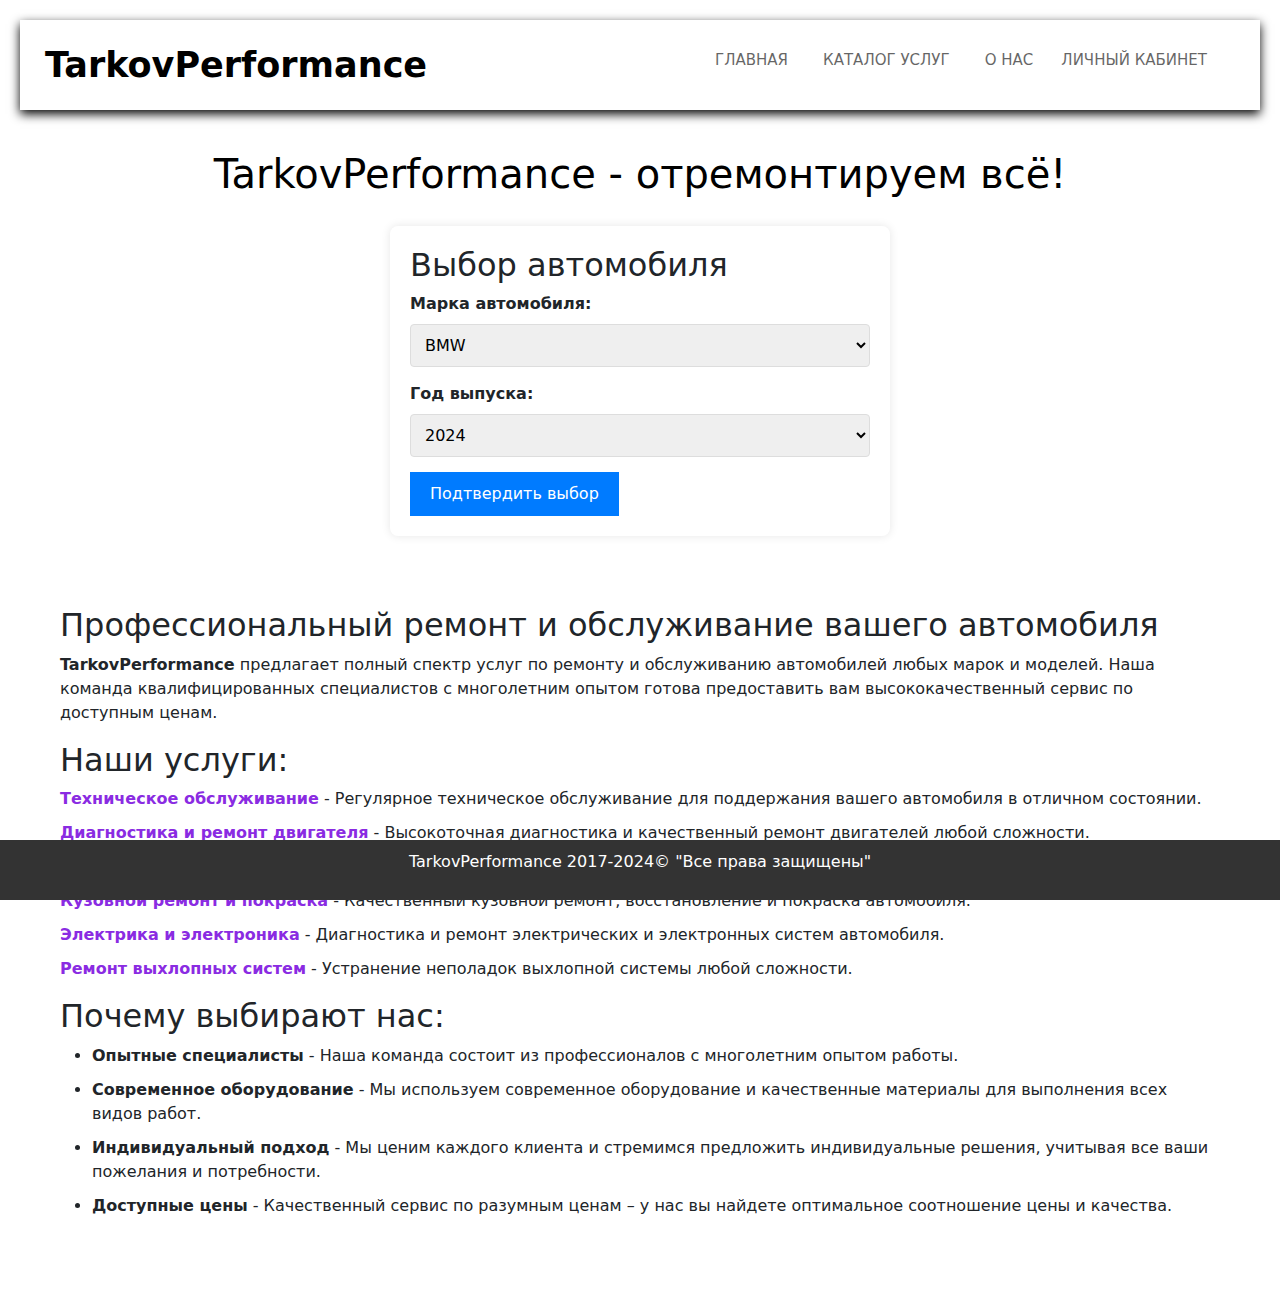
<file: index.html>
<!doctype html>
<html lang="en">
  <head>
    <meta charset="utf-8">
    <meta name="viewport" content="width=device-width, initial-scale=1">
    <link rel="stylesheet" type="text/css" href="static/styles/style.css">
    <title>TarkovPerformance</title>
    <link href="https://cdn.jsdelivr.net/npm/bootstrap@5.3.3/dist/css/bootstrap.min.css" rel="stylesheet" integrity="sha384-QWTKZyjpPEjISv5WaRU9OFeRpok6YctnYmDr5pNlyT2bRjXh0JMhjY6hW+ALEwIH" crossorigin="anonymous">
  </head>


  <header>

    <nav class="menu">
      
      <div class="lootbox1">
        <a href="index.html" class="menu-brand">TarkovPerformance</a>
          <div>
        
        <div class="menu-wrap"> 
          <ul class="menu-cont">
            <input type="checkbox" id="checkbox-toggle">
            <label for="checkbox-toggle" class="hamburger"><span class="hamburger-line"></span></label>
            <div class="menuha">
              <li><a href="index.html">ГЛАВНАЯ</a></li>
              <li><a href="catalog.html">КАТАЛОГ УСЛУГ</a></li>
              <li><a href="info.html">О НАС</a></li>
              <li> 
                <btn class="btn-custom" type="button" data-bs-toggle="modal" data-bs-target="#registrationModal">
                  <span>ЛИЧНЫЙ КАБИНЕТ</span>
                </btn>
              </li>
            </div>
          </ul>
        </div>
      </div>
    </nav>
     <div class="modal fade" id="registrationModal" tabindex="-1" aria-labelledby="registrationModalLabel" aria-hidden="true">
          <div class="modal-dialog">
            <div class="modal-content">
              <div class="modal-header">
                <h5 class="modal-title" id="registrationModalLabel">Форма регистрации</h5>
                <button type="button" class="btn-close" data-bs-dismiss="modal" aria-label="Close"></button>
              </div>
              <div class="modal-body">
                <form>
                  <div class="mb-3">
                    <label for="username" class="form-label">Имя пользователя</label>
                    <input type="text" class="form-control" id="username" required>
                  </div>
                  <div class="mb-3">
                    <label for="email" class="form-label">Электронная почта</label>
                    <input type="email" class="form-control" id="email" required>
                  </div>
                  <div class="mb-3">
                    <label for="password" class="form-label">Пароль</label>
                    <input type="password" class="form-control" id="password" required>
                  </div>
                  <button type="submit" class="btn btn-primary">Зарегистрироваться</button>
                </form>
              </div>
            </div>
          </div>
        </div>     
  </header>


  <body>

    <header>
      <h1>TarkovPerformance - отремонтируем всё!</h1>
  </header>

  <div class="lootboxchoose">
    <h2>Выбор автомобиля</h2>
    
    <form id="carForm" action="#" method="post">
        
        <div class="form-group">
            <label for="brand">Марка автомобиля:</label>
            <select name="brand" id="brand">
                <option value="BMW">BMW</option>
                <option value="Audi">Audi</option>
                <option value="Mercedes-Benz">Mercedes-Benz</option>
                <option value="Toyota">Toyota</option>
                <option value="Honda">Honda</option>
            </select>
        </div>

        <div class="form-group">
            <label for="year">Год выпуска:</label>
            <select name="year" id="year">
                <option value="2024">2024</option>
                <option value="2023">2023</option>
                <option value="2022">2022</option>
                <option value="2021">2021</option>
                <option value="2020">2020</option>
                <option value="2019">2019</option>
                <option value="2018">2018</option>
            </select>
        </div>

        <button type="submit">Подтвердить выбор</button>
    
    </form>
</div>


  <div class="cont2">
  
      <section>
          <h2>Профессиональный ремонт и обслуживание вашего автомобиля</h2>
          <p><strong>TarkovPerformance</strong> предлагает полный спектр услуг по ремонту и обслуживанию автомобилей любых марок и моделей. Наша команда квалифицированных специалистов с многолетним опытом готова предоставить вам высококачественный сервис по доступным ценам.</p>
      </section>
  
      <section>
        <h2>Наши услуги:</h2>
          <ul id="MainServ">
            <a class="usluga" href="TO.html"><li><strong>Техническое обслуживание</strong></a> - Регулярное техническое обслуживание для поддержания вашего автомобиля в отличном состоянии.</li>
            <a class="usluga" href="engine.html"><li><strong>Диагностика и ремонт двигателя</strong></a> - Высокоточная диагностика и качественный ремонт двигателей любой сложности.</li>
            <a class="usluga" href="tyres.html"><li><strong>Шиномонтаж и балансировка</strong></a> - Профессиональный шиномонтаж и балансировка колес для комфортной и безопасной езды.</li>
            <a class="usluga" href="paint.html"><li><strong>Кузовной ремонт и покраска</strong></a> - Качественный кузовной ремонт, восстановление и покраска автомобиля.</li>
            <a class="usluga" href="electrica.html"><li><strong>Электрика и электроника</strong></a> - Диагностика и ремонт электрических и электронных систем автомобиля.</li>
            <a class="usluga" href="vihlop.html"><li><strong>Ремонт выхлопных систем</strong></a> - Устранение неполадок выхлопной системы любой сложности.</li>
          </ul>
      </section>
  
      <section>
          <h2>Почему выбирают нас:</h2>
          <ul>
              <li><strong>Опытные специалисты</strong> - Наша команда состоит из профессионалов с многолетним опытом работы.</li>
              <li><strong>Современное оборудование</strong> - Мы используем современное оборудование и качественные материалы для выполнения всех видов работ.</li>
              <li><strong>Индивидуальный подход</strong> - Мы ценим каждого клиента и стремимся предложить индивидуальные решения, учитывая все ваши пожелания и потребности.</li>
              <li><strong>Доступные цены</strong> - Качественный сервис по разумным ценам – у нас вы найдете оптимальное соотношение цены и качества.</li>
          </ul>
      </section>
  


  <footer>
      <p>TarkovPerformance 2017-2024&copy; "Все права защищены"</p>
  <footer>
  
    <script src="scripts/script.js"></script>
    <script src="https://cdn.jsdelivr.net/npm/bootstrap@5.3.3/dist/js/bootstrap.bundle.min.js" integrity="sha384-YvpcrYf0tY3lHB60NNkmXc5s9fDVZLESaAA55NDzOxhy9GkcIdslK1eN7N6jIeHz" crossorigin="anonymous"></script>
  </body>
</html>
</file>
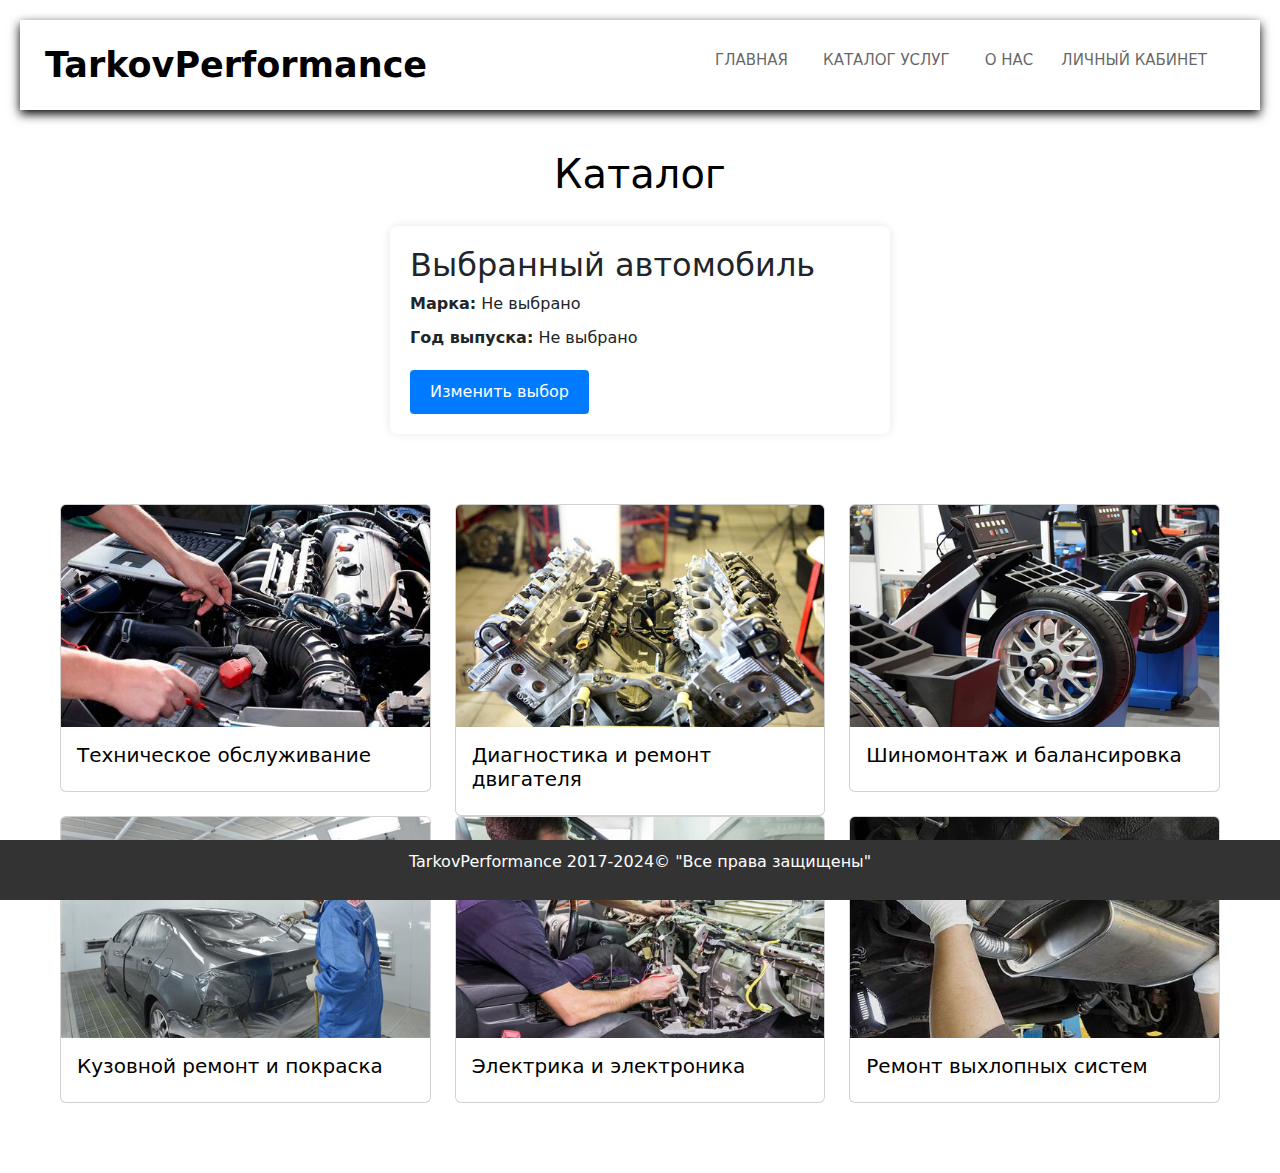
<file: catalog.html>
<!doctype html>
<html lang="en">
  <head>
    <meta charset="utf-8">
    <meta name="viewport" content="width=device-width, initial-scale=1">
    <link rel="stylesheet" type="text/css" href="static/styles/style.css">
    <title>Services</title>
    <link href="https://cdn.jsdelivr.net/npm/bootstrap@5.3.3/dist/css/bootstrap.min.css" rel="stylesheet" integrity="sha384-QWTKZyjpPEjISv5WaRU9OFeRpok6YctnYmDr5pNlyT2bRjXh0JMhjY6hW+ALEwIH" crossorigin="anonymous">
  </head>


  <header>

    <nav class="menu">
      
      <div class="lootbox1">
        <a href="index.html" class="menu-brand">TarkovPerformance</a>
          <div>
        
        <div class="menu-wrap"> 
          <ul class="menu-cont">
            <input type="checkbox" id="checkbox-toggle">
            <label for="checkbox-toggle" class="hamburger"><span class="hamburger-line"></span></label>
            <div class="menuha">
              <li><a href="index.html">ГЛАВНАЯ</a></li>
              <li><a href="catalog.html">КАТАЛОГ УСЛУГ</a></li>
              <li><a href="info.html">О НАС</a></li>
              <li> 
                <btn class="btn-custom" type="button" data-bs-toggle="modal" data-bs-target="#registrationModal">
                  <span>ЛИЧНЫЙ КАБИНЕТ</span>
                </btn>
              </li>
            </div>
          </ul>
        </div>
      </div>
    </nav>
     <div class="modal fade" id="registrationModal" tabindex="-1" aria-labelledby="registrationModalLabel" aria-hidden="true">
          <div class="modal-dialog">
            <div class="modal-content">
              <div class="modal-header">
                <h5 class="modal-title" id="registrationModalLabel">Форма регистрации</h5>
                <button type="button" class="btn-close" data-bs-dismiss="modal" aria-label="Close"></button>
              </div>
              <div class="modal-body">
                <form>
                  <div class="mb-3">
                    <label for="username" class="form-label">Имя пользователя</label>
                    <input type="text" class="form-control" id="username" required>
                  </div>
                  <div class="mb-3">
                    <label for="email" class="form-label">Электронная почта</label>
                    <input type="email" class="form-control" id="email" required>
                  </div>
                  <div class="mb-3">
                    <label for="password" class="form-label">Пароль</label>
                    <input type="password" class="form-control" id="password" required>
                  </div>
                  <button type="submit" class="btn btn-primary">Зарегистрироваться</button>
                </form>
              </div>
            </div>
          </div>
        </div>     
  </header>


  <body>

    <header>
        <h1>Каталог</h1>
    </header>

    <div class="lootboxchoose">
      <h2>Выбранный автомобиль</h2>
      
      <div class="selected-car">
          <p><strong>Марка:</strong> <span id="selectedBrand"></span></p>
          <p><strong>Год выпуска:</strong> <span id="selectedYear"></span></p>
      </div>
      
      <a href="index.html" class="changepress">Изменить выбор</a>
  </div>
  
  <script src="scripts/script.js"></script>
  
    
   <div class="cont2">
    <div class="row">

        <div class="col-12 col-md-6 col-lg-4">
            <div class="card">
                <a class="uslugi2" href="TO.html" >
                    <img src="static/images/TO.jpg" alt="Тех. Обслуживание" class="card-img-top">
                <div class="card-body">
                    <h5 class="card-title">Техническое обслуживание</h5>
                    <p class="card-text"></p>
                </div>
                </a>
            </div>
        </div>

        <div class="col-12 col-md-6 col-lg-4">
            <div class="card">
                <a class="uslugi2" href="engine.html" >
                    <img src="static/images/engine.jpg" alt="Диагностика и ремонт двигателя" class="card-img-top">
                    <div class="card-body">
                        <h5 class="card-title">Диагностика и ремонт двигателя</h5>
                        <p class="card-text"></p>
                    </div></a>
            </div>
        </div>

        <div class="col-12 col-md-6 col-lg-4">
            <div class="card">
                <a class="uslugi2" href="tyres.html" >
                    <img src="static/images/tyres.jpg" alt="Шиномонтаж и балансировка" class="card-img-top">
                    <div class="card-body">
                        <h5 class="card-title">Шиномонтаж и балансировка</h5>
                        <p class="card-text"></p>
                    </div></a>
            </div>
        </div>
        <div class="col-12 col-md-6 col-lg-4">
            <div class="card">
                <a class="uslugi2" href="paint.html" >
                    <img src="static/images/paint.jpg" alt="Кузовной ремонт и покраска" class="card-img-top">
                    <div class="card-body">
                        <h5 class="card-title">Кузовной ремонт и покраска</h5>
                        <p class="card-text"></p>
                    </div>
                </a>
            </div>
        </div>

        <div class="col-12 col-md-6 col-lg-4">
            <div class="card">
                <a class="uslugi2" href="electrica.html" >
                    <img src="static/images/electrica.jpg" alt="Электрика и электроника" class="card-img-top">
                    <div class="card-body">
                        <h5 class="card-title">Электрика и электроника</h5>
                        <p class="card-text"></p>
                    </div>
                </a>
                
            </div>
        </div>

        <div class="col-12 col-md-6 col-lg-4">
            <div class="card">
                <a class="uslugi2" href="vihlop.html" >
                    <img src="static/images/vihlop.jpg" alt="Ремонт выхлопных систем" class="card-img-top">
                    <div class="card-body">
                        <h5 class="card-title">Ремонт выхлопных систем</h5>
                        <p class="card-text"></p>
                    </div>
                </a>
            </div>
        </div>
    </div>
   </div>



  <footer>
    <p>TarkovPerformance 2017-2024&copy; "Все права защищены"</p>
  </footer>
  

    <script src="https://cdn.jsdelivr.net/npm/bootstrap@5.3.3/dist/js/bootstrap.bundle.min.js" integrity="sha384-YvpcrYf0tY3lHB60NNkmXc5s9fDVZLESaAA55NDzOxhy9GkcIdslK1eN7N6jIeHz" crossorigin="anonymous"></script>
  </body>
</html>
</file>
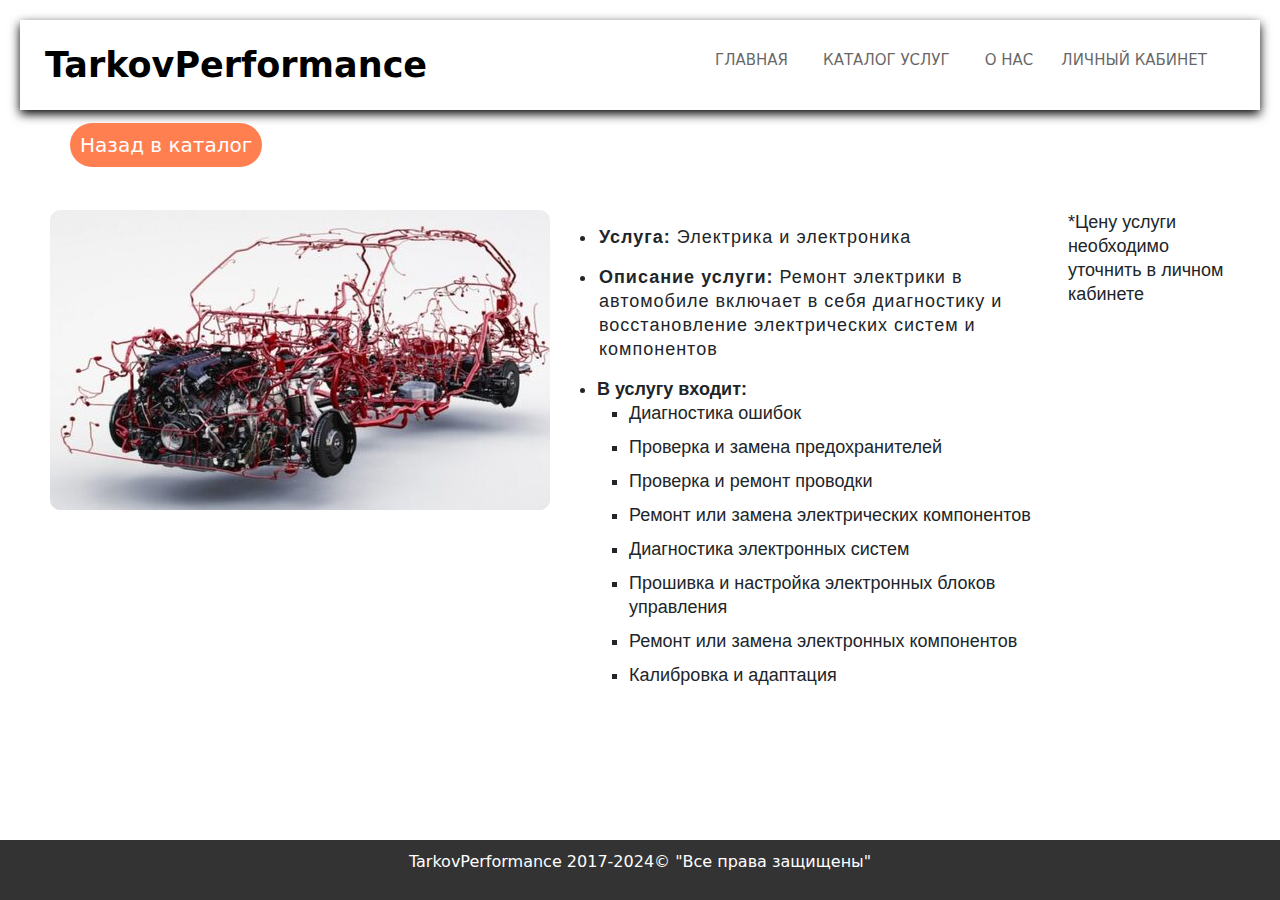
<file: electrica.html>
<!doctype html>
<html lang="en">
  <head>
    <meta charset="utf-8">
    <meta name="viewport" content="width=device-width, initial-scale=1">
    <link rel="stylesheet" type="text/css" href="static/styles/style.css">
    <title>Electrica</title>
    <link href="https://cdn.jsdelivr.net/npm/bootstrap@5.3.3/dist/css/bootstrap.min.css" rel="stylesheet" integrity="sha384-QWTKZyjpPEjISv5WaRU9OFeRpok6YctnYmDr5pNlyT2bRjXh0JMhjY6hW+ALEwIH" crossorigin="anonymous">
  </head>


  <header>

    <nav class="menu">
      
      <div class="lootbox1">
        <a href="index.html" class="menu-brand">TarkovPerformance</a>
          <div>
        
        <div class="menu-wrap"> 
          <ul class="menu-cont">
            <input type="checkbox" id="checkbox-toggle">
            <label for="checkbox-toggle" class="hamburger"><span class="hamburger-line"></span></label>
            <div class="menuha">
              <li><a href="index.html">ГЛАВНАЯ</a></li>
              <li><a href="catalog.html">КАТАЛОГ УСЛУГ</a></li>
              <li><a href="info.html">О НАС</a></li>
              <li> 
                <btn class="btn-custom" type="button" data-bs-toggle="modal" data-bs-target="#registrationModal">
                  <span>ЛИЧНЫЙ КАБИНЕТ</span>
                </btn>
              </li>
            </div>
          </ul>
        </div>
      </div>
    </nav>
     <div class="modal fade" id="registrationModal" tabindex="-1" aria-labelledby="registrationModalLabel" aria-hidden="true">
          <div class="modal-dialog">
            <div class="modal-content">
              <div class="modal-header">
                <h5 class="modal-title" id="registrationModalLabel">Форма регистрации</h5>
                <button type="button" class="btn-close" data-bs-dismiss="modal" aria-label="Close"></button>
              </div>
              <div class="modal-body">
                <form>
                  <div class="mb-3">
                    <label for="username" class="form-label">Имя пользователя</label>
                    <input type="text" class="form-control" id="username" required>
                  </div>
                  <div class="mb-3">
                    <label for="email" class="form-label">Электронная почта</label>
                    <input type="email" class="form-control" id="email" required>
                  </div>
                  <div class="mb-3">
                    <label for="password" class="form-label">Пароль</label>
                    <input type="password" class="form-control" id="password" required>
                  </div>
                  <button type="submit" class="btn btn-primary">Зарегистрироваться</button>
                </form>
              </div>
            </div>
          </div>
        </div>     
  </header>


  <body>

    <a class="backtocatalog" href="javascript:history.back()">Назад в каталог</a>

    <div class="ServicePage">
        <a href="static/images/electrica2.jpg" target="_blank">
            <img src="static/images/electrica2.jpg" class="PageImage">
        </a>
    
        <ul id="description">
            <li>
                <p class="ServiceText">
                    <span class="ServiceTextHead">Услуга:</span>
                    Электрика и электроника
                </p>
            </li>
    
            <li>
                <p class="ServiceText">
                    <span class="ServiceTextHead">Описание услуги:</span>
                    Ремонт электрики в автомобиле включает в себя диагностику и восстановление электрических систем и компонентов
    
            <li>
                <span class="ServiceTextHead">В услугу входит:</span>
                <ul id="characht" type="square">
                    <li>Диагностика ошибок</li>
                    <li>Проверка и замена предохранителей</li>
                    <li>Проверка и ремонт проводки</li>
                    <li>Ремонт или замена электрических компонентов</li>
                    <li>Диагностика электронных систем</li>
                    <li>Прошивка и настройка электронных блоков управления</li>
                    <li>Ремонт или замена электронных компонентов</li>
                    <li>Калибровка и адаптация</li>
                </ul>
            </li>
        </ul>
        <p>*Цену услуги необходимо уточнить в личном кабинете</p>
    </div>
    

  <footer>
    <p>TarkovPerformance 2017-2024&copy; "Все права защищены"</p>
  </footer>
  

    <script src="https://cdn.jsdelivr.net/npm/bootstrap@5.3.3/dist/js/bootstrap.bundle.min.js" integrity="sha384-YvpcrYf0tY3lHB60NNkmXc5s9fDVZLESaAA55NDzOxhy9GkcIdslK1eN7N6jIeHz" crossorigin="anonymous"></script>
  </body>
</html>
</file>
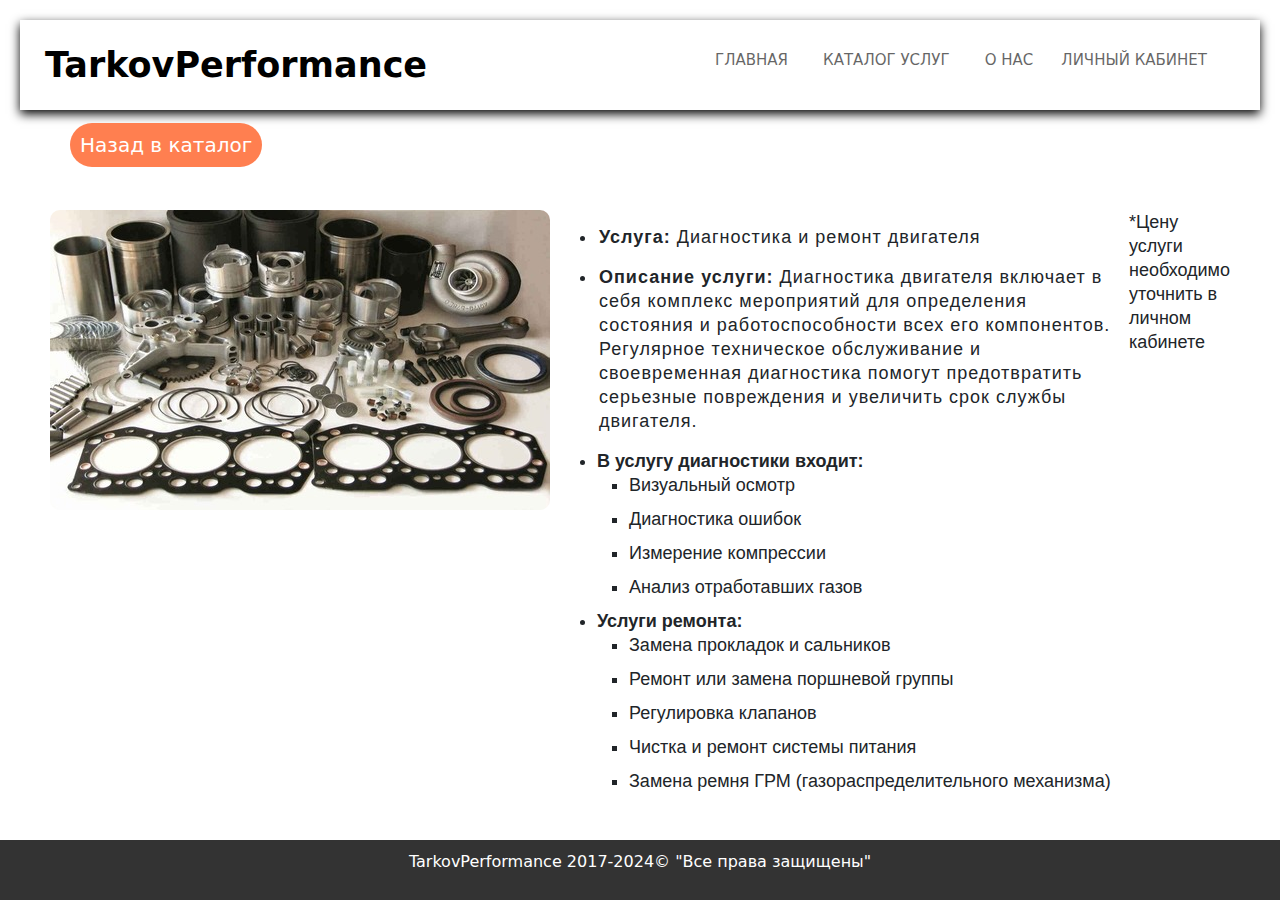
<file: engine.html>
<!doctype html>
<html lang="en">
  <head>
    <meta charset="utf-8">
    <meta name="viewport" content="width=device-width, initial-scale=1">
    <link rel="stylesheet" type="text/css" href="static/styles/style.css">
    <title>Engine</title>
    <link href="https://cdn.jsdelivr.net/npm/bootstrap@5.3.3/dist/css/bootstrap.min.css" rel="stylesheet" integrity="sha384-QWTKZyjpPEjISv5WaRU9OFeRpok6YctnYmDr5pNlyT2bRjXh0JMhjY6hW+ALEwIH" crossorigin="anonymous">
  </head>


  <header>

    <nav class="menu">
      
      <div class="lootbox1">
        <a href="index.html" class="menu-brand">TarkovPerformance</a>
          <div>
        
        <div class="menu-wrap"> 
          <ul class="menu-cont">
            <input type="checkbox" id="checkbox-toggle">
            <label for="checkbox-toggle" class="hamburger"><span class="hamburger-line"></span></label>
            <div class="menuha">
              <li><a href="index.html">ГЛАВНАЯ</a></li>
              <li><a href="catalog.html">КАТАЛОГ УСЛУГ</a></li>
              <li><a href="info.html">О НАС</a></li>
              <li> 
                <btn class="btn-custom" type="button" data-bs-toggle="modal" data-bs-target="#registrationModal">
                  <span>ЛИЧНЫЙ КАБИНЕТ</span>
                </btn>
              </li>
            </div>
          </ul>
        </div>
      </div>
    </nav>
     <div class="modal fade" id="registrationModal" tabindex="-1" aria-labelledby="registrationModalLabel" aria-hidden="true">
          <div class="modal-dialog">
            <div class="modal-content">
              <div class="modal-header">
                <h5 class="modal-title" id="registrationModalLabel">Форма регистрации</h5>
                <button type="button" class="btn-close" data-bs-dismiss="modal" aria-label="Close"></button>
              </div>
              <div class="modal-body">
                <form>
                  <div class="mb-3">
                    <label for="username" class="form-label">Имя пользователя</label>
                    <input type="text" class="form-control" id="username" required>
                  </div>
                  <div class="mb-3">
                    <label for="email" class="form-label">Электронная почта</label>
                    <input type="email" class="form-control" id="email" required>
                  </div>
                  <div class="mb-3">
                    <label for="password" class="form-label">Пароль</label>
                    <input type="password" class="form-control" id="password" required>
                  </div>
                  <button type="submit" class="btn btn-primary">Зарегистрироваться</button>
                </form>
              </div>
            </div>
          </div>
        </div>     
  </header>


  <body>

    <a class="backtocatalog" href="javascript:history.back()">Назад в каталог</a>

    <div class="ServicePage">
        <a href="static/images/engine2.jpg" target="_blank">
            <img src="static/images/engine2.jpg" class="PageImage">
        </a>
    
        <ul id="description">
            <li>
                <p class="ServiceText">
                    <span class="ServiceTextHead">Услуга:</span>
                    Диагностика и ремонт двигателя
                </p>
            </li>
    
            <li>
                <p class="ServiceText">
                    <span class="ServiceTextHead">Описание услуги:</span>
                    Диагностика двигателя включает в себя комплекс мероприятий для определения состояния и работоспособности всех его компонентов. Регулярное техническое обслуживание и своевременная диагностика помогут предотвратить серьезные повреждения и увеличить срок службы двигателя.
                </p>
            </li>
    
            <li>
                <span class="ServiceTextHead">В услугу диагностики входит:</span>
                <ul id="characht" type="square">
                    <li>Визуальный осмотр</li>
                    <li>Диагностика ошибок</li>
                    <li>Измерение компрессии</li>
                    <li>Анализ отработавших газов</li>
                </ul>
            </li>

            <li>
                <span class="ServiceTextHead">Услуги ремонта:</span>
                <ul id="characht" type="square">
                    <li>Замена прокладок и сальников</li>
                    <li>Ремонт или замена поршневой группы</li>
                    <li>Регулировка клапанов</li>
                    <li>Чистка и ремонт системы питания</li>
                    <li>Замена ремня ГРМ (газораспределительного механизма)</li>
                </ul>
            </li>
        </ul>
        <p>*Цену услуги необходимо уточнить в личном кабинете</p>
    </div>
    

  <footer>
    <p>TarkovPerformance 2017-2024&copy; "Все права защищены"</p>
  </footer>
  

    <script src="https://cdn.jsdelivr.net/npm/bootstrap@5.3.3/dist/js/bootstrap.bundle.min.js" integrity="sha384-YvpcrYf0tY3lHB60NNkmXc5s9fDVZLESaAA55NDzOxhy9GkcIdslK1eN7N6jIeHz" crossorigin="anonymous"></script>
  </body>
</html>
</file>
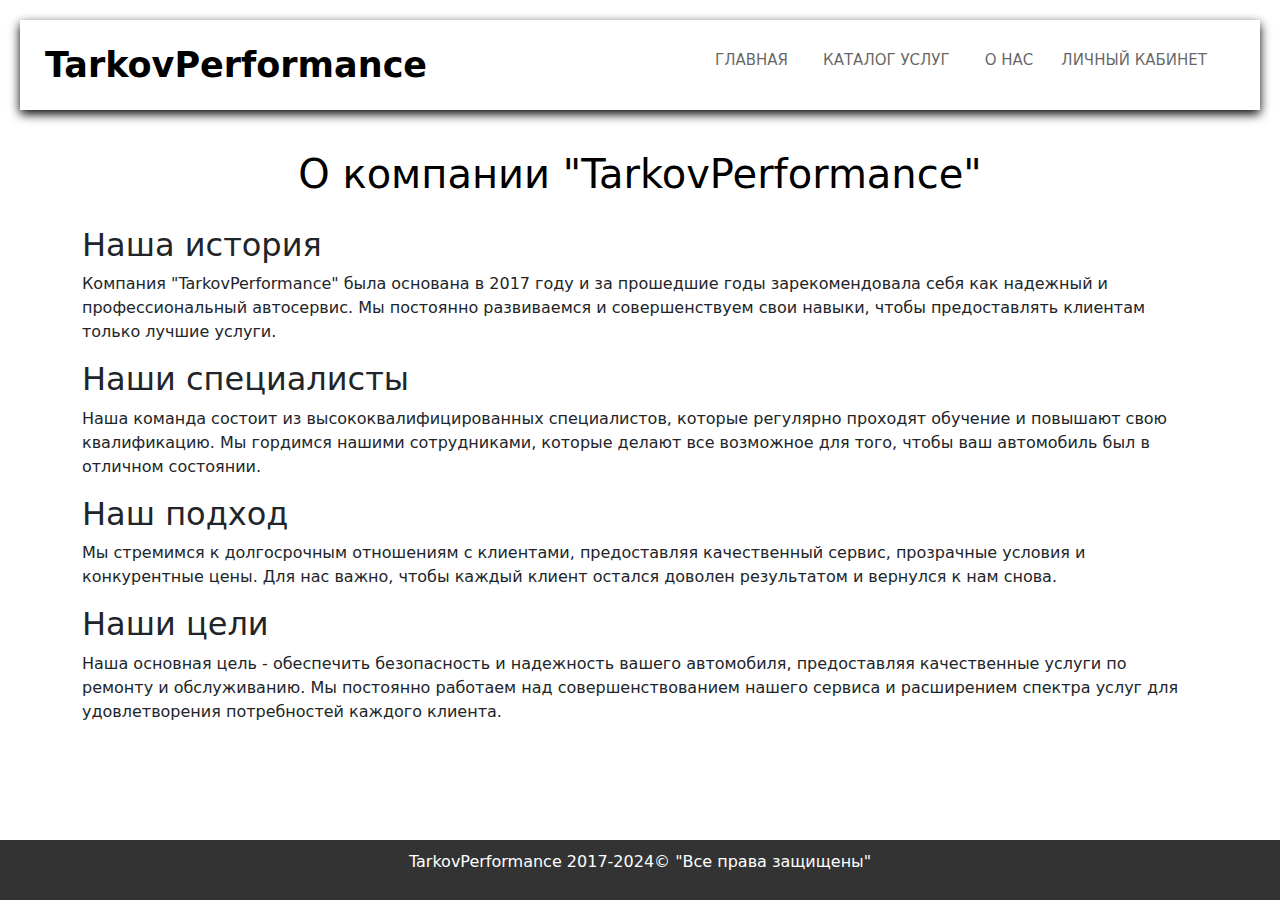
<file: info.html>
<!doctype html>
<html lang="en">
  <head>
    <meta charset="utf-8">
    <meta name="viewport" content="width=device-width, initial-scale=1">
    <link rel="stylesheet" type="text/css" href="static/styles/style.css">
    <title>Info</title>
    <link href="https://cdn.jsdelivr.net/npm/bootstrap@5.3.3/dist/css/bootstrap.min.css" rel="stylesheet" integrity="sha384-QWTKZyjpPEjISv5WaRU9OFeRpok6YctnYmDr5pNlyT2bRjXh0JMhjY6hW+ALEwIH" crossorigin="anonymous">
  </head>


  <header>

    <nav class="menu">
      
      <div class="lootbox1">
        <a href="index.html" class="menu-brand">TarkovPerformance</a>
          <div>
        
        <div class="menu-wrap"> 
          <ul class="menu-cont">
            <input type="checkbox" id="checkbox-toggle">
            <label for="checkbox-toggle" class="hamburger"><span class="hamburger-line"></span></label>
            <div class="menuha">
              <li><a href="index.html">ГЛАВНАЯ</a></li>
              <li><a href="catalog.html">КАТАЛОГ УСЛУГ</a></li>
              <li><a href="info.html">О НАС</a></li>
              <li> 
                <btn class="btn-custom" type="button" data-bs-toggle="modal" data-bs-target="#registrationModal">
                  <span>ЛИЧНЫЙ КАБИНЕТ</span>
                </btn>
              </li>
            </div>
          </ul>
        </div>
      </div>
    </nav>
     <div class="modal fade" id="registrationModal" tabindex="-1" aria-labelledby="registrationModalLabel" aria-hidden="true">
          <div class="modal-dialog">
            <div class="modal-content">
              <div class="modal-header">
                <h5 class="modal-title" id="registrationModalLabel">Форма регистрации</h5>
                <button type="button" class="btn-close" data-bs-dismiss="modal" aria-label="Close"></button>
              </div>
              <div class="modal-body">
                <form>
                  <div class="mb-3">
                    <label for="username" class="form-label">Имя пользователя</label>
                    <input type="text" class="form-control" id="username" required>
                  </div>
                  <div class="mb-3">
                    <label for="email" class="form-label">Электронная почта</label>
                    <input type="email" class="form-control" id="email" required>
                  </div>
                  <div class="mb-3">
                    <label for="password" class="form-label">Пароль</label>
                    <input type="password" class="form-control" id="password" required>
                  </div>
                  <button type="submit" class="btn btn-primary">Зарегистрироваться</button>
                </form>
              </div>
            </div>
          </div>
        </div>     
  </header>


  <body>

    <header>
        <h1>О компании "TarkovPerformance"</h1>
    </header>
    
    <div class="container">
    
        <section>
            <h2>Наша история</h2>
            <p>Компания "TarkovPerformance" была основана в 2017 году и за прошедшие годы зарекомендовала себя как надежный и профессиональный автосервис. Мы постоянно развиваемся и совершенствуем свои навыки, чтобы предоставлять клиентам только лучшие услуги.</p>
        </section>
    
        <section>
            <h2>Наши специалисты</h2>
            <p>Наша команда состоит из высококвалифицированных специалистов, которые регулярно проходят обучение и повышают свою квалификацию. Мы гордимся нашими сотрудниками, которые делают все возможное для того, чтобы ваш автомобиль был в отличном состоянии.</p>
        </section>
    
        <section>
            <h2>Наш подход</h2>
            <p>Мы стремимся к долгосрочным отношениям с клиентами, предоставляя качественный сервис, прозрачные условия и конкурентные цены. Для нас важно, чтобы каждый клиент остался доволен результатом и вернулся к нам снова.</p>
        </section>
    
        <section>
            <h2>Наши цели</h2>
            <p>Наша основная цель - обеспечить безопасность и надежность вашего автомобиля, предоставляя качественные услуги по ремонту и обслуживанию. Мы постоянно работаем над совершенствованием нашего сервиса и расширением спектра услуг для удовлетворения потребностей каждого клиента.</p>
        </section>
    
    </div>
  
  <footer>
    <p>TarkovPerformance 2017-2024&copy; "Все права защищены"</p>
  </footer>
  

    <script src="https://cdn.jsdelivr.net/npm/bootstrap@5.3.3/dist/js/bootstrap.bundle.min.js" integrity="sha384-YvpcrYf0tY3lHB60NNkmXc5s9fDVZLESaAA55NDzOxhy9GkcIdslK1eN7N6jIeHz" crossorigin="anonymous"></script>
  </body>
</html>
</file>
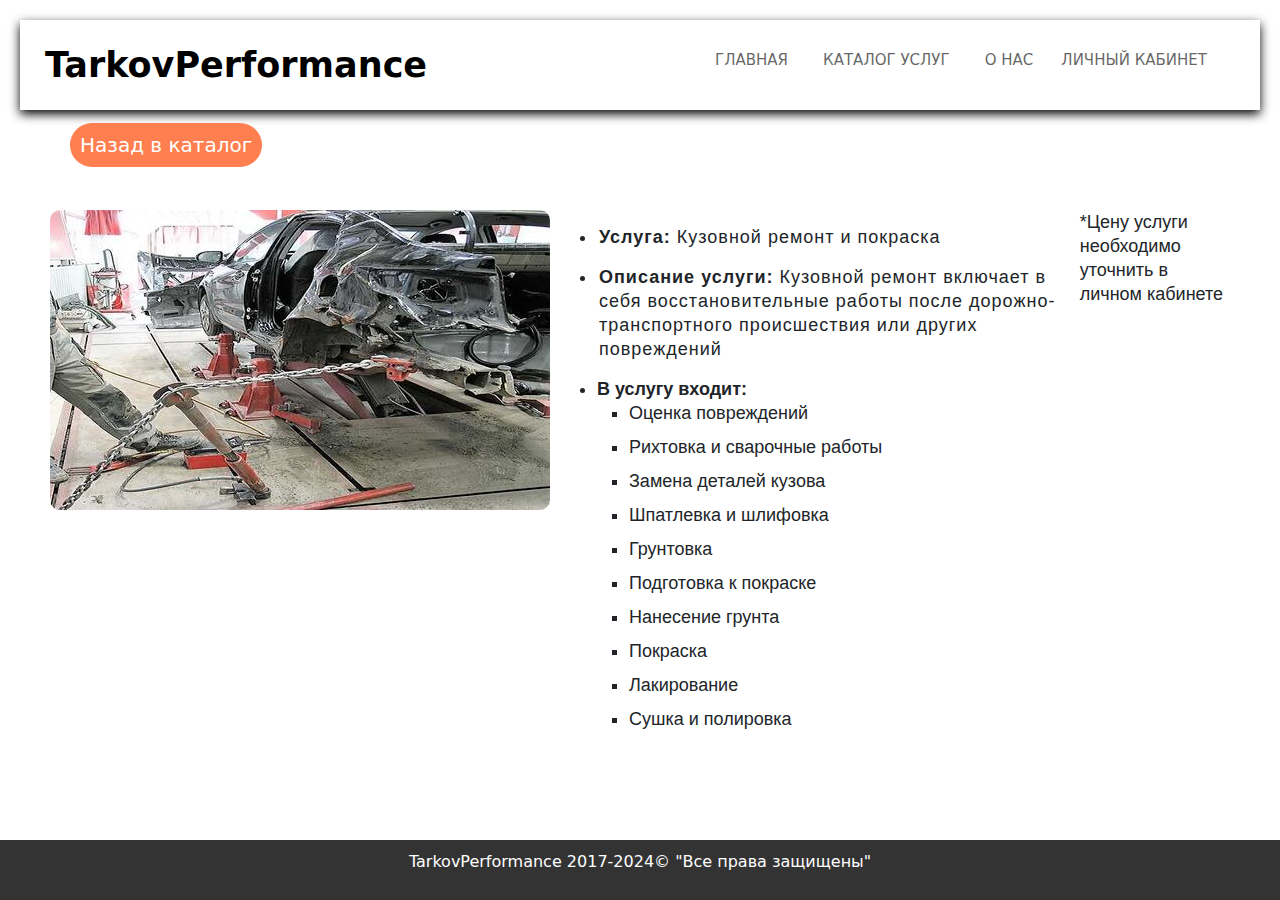
<file: paint.html>
<!doctype html>
<html lang="en">
  <head>
    <meta charset="utf-8">
    <meta name="viewport" content="width=device-width, initial-scale=1">
    <link rel="stylesheet" type="text/css" href="static/styles/style.css">
    <title>Paint</title>
    <link href="https://cdn.jsdelivr.net/npm/bootstrap@5.3.3/dist/css/bootstrap.min.css" rel="stylesheet" integrity="sha384-QWTKZyjpPEjISv5WaRU9OFeRpok6YctnYmDr5pNlyT2bRjXh0JMhjY6hW+ALEwIH" crossorigin="anonymous">
  </head>


  <header>

    <nav class="menu">
      
      <div class="lootbox1">
        <a href="index.html" class="menu-brand">TarkovPerformance</a>
          <div>
        
        <div class="menu-wrap"> 
          <ul class="menu-cont">
            <input type="checkbox" id="checkbox-toggle">
            <label for="checkbox-toggle" class="hamburger"><span class="hamburger-line"></span></label>
            <div class="menuha">
              <li><a href="index.html">ГЛАВНАЯ</a></li>
              <li><a href="catalog.html">КАТАЛОГ УСЛУГ</a></li>
              <li><a href="info.html">О НАС</a></li>
              <li> 
                <btn class="btn-custom" type="button" data-bs-toggle="modal" data-bs-target="#registrationModal">
                  <span>ЛИЧНЫЙ КАБИНЕТ</span>
                </btn>
              </li>
            </div>
          </ul>
        </div>
      </div>
    </nav>
     <div class="modal fade" id="registrationModal" tabindex="-1" aria-labelledby="registrationModalLabel" aria-hidden="true">
          <div class="modal-dialog">
            <div class="modal-content">
              <div class="modal-header">
                <h5 class="modal-title" id="registrationModalLabel">Форма регистрации</h5>
                <button type="button" class="btn-close" data-bs-dismiss="modal" aria-label="Close"></button>
              </div>
              <div class="modal-body">
                <form>
                  <div class="mb-3">
                    <label for="username" class="form-label">Имя пользователя</label>
                    <input type="text" class="form-control" id="username" required>
                  </div>
                  <div class="mb-3">
                    <label for="email" class="form-label">Электронная почта</label>
                    <input type="email" class="form-control" id="email" required>
                  </div>
                  <div class="mb-3">
                    <label for="password" class="form-label">Пароль</label>
                    <input type="password" class="form-control" id="password" required>
                  </div>
                  <button type="submit" class="btn btn-primary">Зарегистрироваться</button>
                </form>
              </div>
            </div>
          </div>
        </div>     
  </header>


  <body>

    <a class="backtocatalog" href="javascript:history.back()">Назад в каталог</a>

    <div class="ServicePage">
        <a href="static/images/paint2.jpg" target="_blank">
            <img src="static/images/paint2.jpg" class="PageImage">
        </a>
    
        <ul id="description">
            <li>
                <p class="ServiceText">
                    <span class="ServiceTextHead">Услуга:</span>
                    Кузовной ремонт и покраска
                </p>
            </li>
    
            <li>
                <p class="ServiceText">
                    <span class="ServiceTextHead">Описание услуги:</span>
                    Кузовной ремонт включает в себя восстановительные работы после дорожно-транспортного происшествия или других повреждений
            </li>
    
            <li>
                <span class="ServiceTextHead">В услугу входит:</span>
                <ul id="characht" type="square">
                    <li>Оценка повреждений</li>
                    <li>Рихтовка и сварочные работы</li>
                    <li>Замена деталей кузова</li>
                    <li>Шпатлевка и шлифовка</li>
                    <li>Грунтовка</li>
                    <li>Подготовка к покраске</li>
                    <li>Нанесение грунта</li>
                    <li>Покраска</li>
                    <li>Лакирование</li>
                    <li>Сушка и полировка</li>
                </ul>
            </li>
        </ul>
        <p>*Цену услуги необходимо уточнить в личном кабинете</p>
    </div>
    

  <footer>
    <p>TarkovPerformance 2017-2024&copy; "Все права защищены"</p>
  </footer>
  

    <script src="https://cdn.jsdelivr.net/npm/bootstrap@5.3.3/dist/js/bootstrap.bundle.min.js" integrity="sha384-YvpcrYf0tY3lHB60NNkmXc5s9fDVZLESaAA55NDzOxhy9GkcIdslK1eN7N6jIeHz" crossorigin="anonymous"></script>
  </body>
</html>
</file>
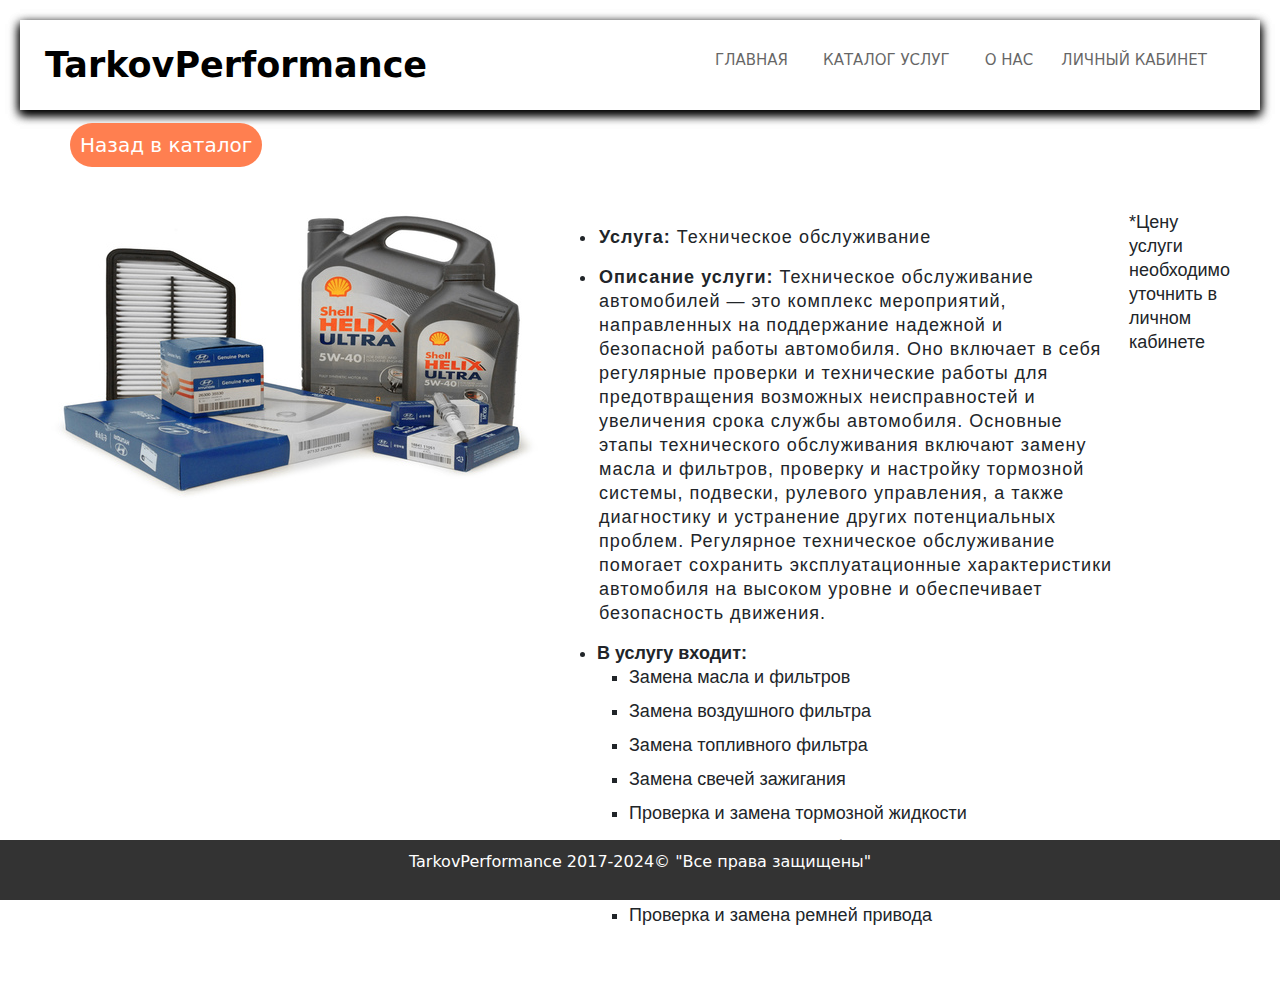
<file: TO.html>
<!doctype html>
<html lang="en">
  <head>
    <meta charset="utf-8">
    <meta name="viewport" content="width=device-width, initial-scale=1">
    <link rel="stylesheet" type="text/css" href="static/styles/style.css">
    <title>TO</title>
    <link href="https://cdn.jsdelivr.net/npm/bootstrap@5.3.3/dist/css/bootstrap.min.css" rel="stylesheet" integrity="sha384-QWTKZyjpPEjISv5WaRU9OFeRpok6YctnYmDr5pNlyT2bRjXh0JMhjY6hW+ALEwIH" crossorigin="anonymous">
  </head>


  <header>

    <nav class="menu">
      
      <nav class="menu">
      
        <div class="lootbox1">
          <a href="index.html" class="menu-brand">TarkovPerformance</a>
            <div>
          
          <div class="menu-wrap"> 
            <ul class="menu-cont">
              <input type="checkbox" id="checkbox-toggle">
              <label for="checkbox-toggle" class="hamburger"><span class="hamburger-line"></span></label>
              <div class="menuha">
                <li><a href="index.html">ГЛАВНАЯ</a></li>
                <li><a href="catalog.html">КАТАЛОГ УСЛУГ</a></li>
                <li><a href="info.html">О НАС</a></li>
                <li> 
                  <btn class="btn-custom" type="button" data-bs-toggle="modal" data-bs-target="#registrationModal">
                    <span>ЛИЧНЫЙ КАБИНЕТ</span>
                  </btn>
                </li>
              </div>
            </ul>
          </div>
        </div>
      </nav>
     <div class="modal fade" id="registrationModal" tabindex="-1" aria-labelledby="registrationModalLabel" aria-hidden="true">
          <div class="modal-dialog">
            <div class="modal-content">
              <div class="modal-header">
                <h5 class="modal-title" id="registrationModalLabel">Форма регистрации</h5>
                <button type="button" class="btn-close" data-bs-dismiss="modal" aria-label="Close"></button>
              </div>
              <div class="modal-body">
                <form>
                  <div class="mb-3">
                    <label for="username" class="form-label">Имя пользователя</label>
                    <input type="text" class="form-control" id="username" required>
                  </div>
                  <div class="mb-3">
                    <label for="email" class="form-label">Электронная почта</label>
                    <input type="email" class="form-control" id="email" required>
                  </div>
                  <div class="mb-3">
                    <label for="password" class="form-label">Пароль</label>
                    <input type="password" class="form-control" id="password" required>
                  </div>
                  <button type="submit" class="btn btn-primary">Зарегистрироваться</button>
                </form>
              </div>
            </div>
          </div>
        </div>     
  </header>


  <body>

    <a class="backtocatalog" href="javascript:history.back()">Назад в каталог</a>

    <div class="ServicePage">
        <a href="static/images/TO2.jpg" target="_blank">
            <img src="static/images/TO2.jpg" class="PageImage">
        </a>
    
        <ul id="description">
            <li>
                <p class="ServiceText">
                    <span class="ServiceTextHead">Услуга:</span>
                    Техническое обслуживание
                </p>
            </li>
    
            <li>
                <p class="ServiceText">
                    <span class="ServiceTextHead">Описание услуги:</span>
                    Техническое обслуживание автомобилей — это комплекс мероприятий, направленных на поддержание надежной и безопасной работы автомобиля. Оно включает в себя регулярные проверки и технические работы для предотвращения возможных неисправностей и увеличения срока службы автомобиля. Основные этапы технического обслуживания включают замену масла и фильтров, проверку и настройку тормозной системы, подвески, рулевого управления, а также диагностику и устранение других потенциальных проблем. Регулярное техническое обслуживание помогает сохранить эксплуатационные характеристики автомобиля на высоком уровне и обеспечивает безопасность движения.
                </p>
            </li>
    
            <li>
                <span class="ServiceTextHead">В услугу входит:</span>
                <ul id="characht" type="square">
                    <li>Замена масла и фильтров</li>
                    <li>Замена воздушного фильтра</li>
                    <li>Замена топливного фильтра</li>
                    <li>Замена свечей зажигания</li>
                    <li>Проверка и замена тормозной жидкости</li>
                    <li>Проверка и замена антифриза</li>
                    <li>Проверка и замена трансмиссионного масла</li>
                    <li>Проверка и замена ремней привода</li>
                </ul>
            </li>
        </ul>
        <p>*Цену услуги необходимо уточнить в личном кабинете</p>
    </div>
    

  <footer>
    <p>TarkovPerformance 2017-2024&copy; "Все права защищены"</p>
  </footer>
  

    <script src="https://cdn.jsdelivr.net/npm/bootstrap@5.3.3/dist/js/bootstrap.bundle.min.js" integrity="sha384-YvpcrYf0tY3lHB60NNkmXc5s9fDVZLESaAA55NDzOxhy9GkcIdslK1eN7N6jIeHz" crossorigin="anonymous"></script>
  </body>
</html>
</file>
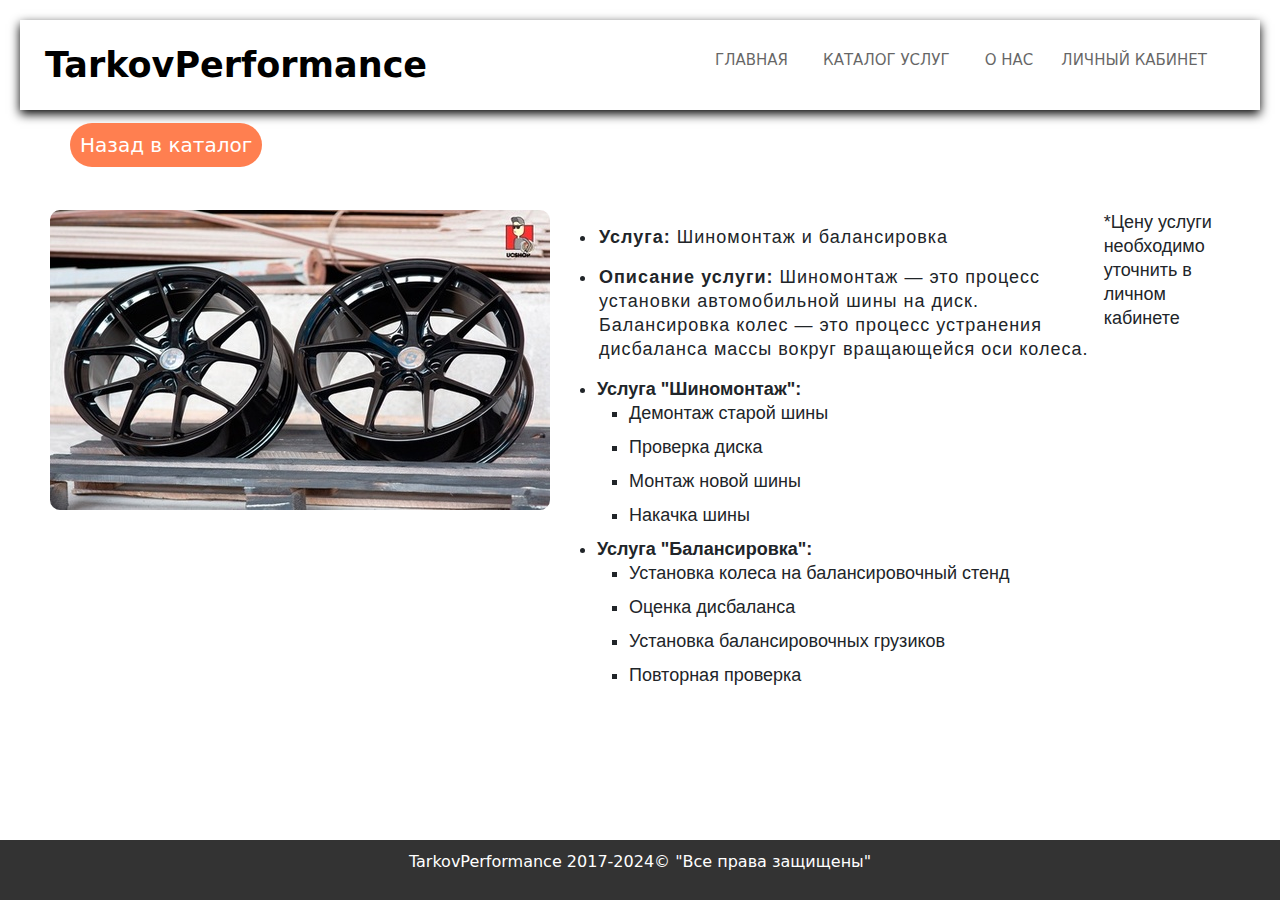
<file: tyres.html>
<!doctype html>
<html lang="en">
  <head>
    <meta charset="utf-8">
    <meta name="viewport" content="width=device-width, initial-scale=1">
    <link rel="stylesheet" type="text/css" href="static/styles/style.css">
    <title>Tyres</title>
    <link href="https://cdn.jsdelivr.net/npm/bootstrap@5.3.3/dist/css/bootstrap.min.css" rel="stylesheet" integrity="sha384-QWTKZyjpPEjISv5WaRU9OFeRpok6YctnYmDr5pNlyT2bRjXh0JMhjY6hW+ALEwIH" crossorigin="anonymous">
  </head>


  <header>

    <nav class="menu">
      
      <div class="lootbox1">
        <a href="index.html" class="menu-brand">TarkovPerformance</a>
          <div>
        
        <div class="menu-wrap"> 
          <ul class="menu-cont">
            <input type="checkbox" id="checkbox-toggle">
            <label for="checkbox-toggle" class="hamburger"><span class="hamburger-line"></span></label>
            <div class="menuha">
              <li><a href="index.html">ГЛАВНАЯ</a></li>
              <li><a href="catalog.html">КАТАЛОГ УСЛУГ</a></li>
              <li><a href="info.html">О НАС</a></li>
              <li> 
                <btn class="btn-custom" type="button" data-bs-toggle="modal" data-bs-target="#registrationModal">
                  <span>ЛИЧНЫЙ КАБИНЕТ</span>
                </btn>
              </li>
            </div>
          </ul>
        </div>
      </div>
    </nav>
     <div class="modal fade" id="registrationModal" tabindex="-1" aria-labelledby="registrationModalLabel" aria-hidden="true">
          <div class="modal-dialog">
            <div class="modal-content">
              <div class="modal-header">
                <h5 class="modal-title" id="registrationModalLabel">Форма регистрации</h5>
                <button type="button" class="btn-close" data-bs-dismiss="modal" aria-label="Close"></button>
              </div>
              <div class="modal-body">
                <form>
                  <div class="mb-3">
                    <label for="username" class="form-label">Имя пользователя</label>
                    <input type="text" class="form-control" id="username" required>
                  </div>
                  <div class="mb-3">
                    <label for="email" class="form-label">Электронная почта</label>
                    <input type="email" class="form-control" id="email" required>
                  </div>
                  <div class="mb-3">
                    <label for="password" class="form-label">Пароль</label>
                    <input type="password" class="form-control" id="password" required>
                  </div>
                  <button type="submit" class="btn btn-primary">Зарегистрироваться</button>
                </form>
              </div>
            </div>
          </div>
        </div>     
  </header>


  <body>

    <a class="backtocatalog" href="javascript:history.back()">Назад в каталог</a>

    <div class="ServicePage">
        <a href="static/images/tyres2.jpg" target="_blank">
            <img src="static/images/tyres2.jpg" class="PageImage">
        </a>
    
        <ul id="description">
            <li>
                <p class="ServiceText">
                    <span class="ServiceTextHead">Услуга:</span>
                    Шиномонтаж и балансировка
                </p>
            </li>
    
            <li>
                <p class="ServiceText">
                    <span class="ServiceTextHead">Описание услуги:</span>
                    Шиномонтаж — это процесс установки автомобильной шины на диск. Балансировка колес — это процесс устранения дисбаланса массы вокруг вращающейся оси колеса.
                </p>
            </li>
    
            <li>
                <span class="ServiceTextHead">Услуга "Шиномонтаж":</span>
                <ul id="characht" type="square">
                    <li>Демонтаж старой шины</li>
                    <li>Проверка диска</li>
                    <li>Монтаж новой шины</li>
                    <li>Накачка шины</li>
                </ul>
            </li>

            <li>
                <span class="ServiceTextHead">Услуга "Балансировка":</span>
                <ul id="characht" type="square">
                    <li>Установка колеса на балансировочный стенд</li>
                    <li>Оценка дисбаланса</li>
                    <li>Установка балансировочных грузиков</li>
                    <li>Повторная проверка</li>
                </ul>
            </li>
        </ul>
        <p>*Цену услуги необходимо уточнить в личном кабинете</p>
    </div>
    

  <footer>
    <p>TarkovPerformance 2017-2024&copy; "Все права защищены"</p>
  </footer>
  

    <script src="https://cdn.jsdelivr.net/npm/bootstrap@5.3.3/dist/js/bootstrap.bundle.min.js" integrity="sha384-YvpcrYf0tY3lHB60NNkmXc5s9fDVZLESaAA55NDzOxhy9GkcIdslK1eN7N6jIeHz" crossorigin="anonymous"></script>
  </body>
</html>
</file>
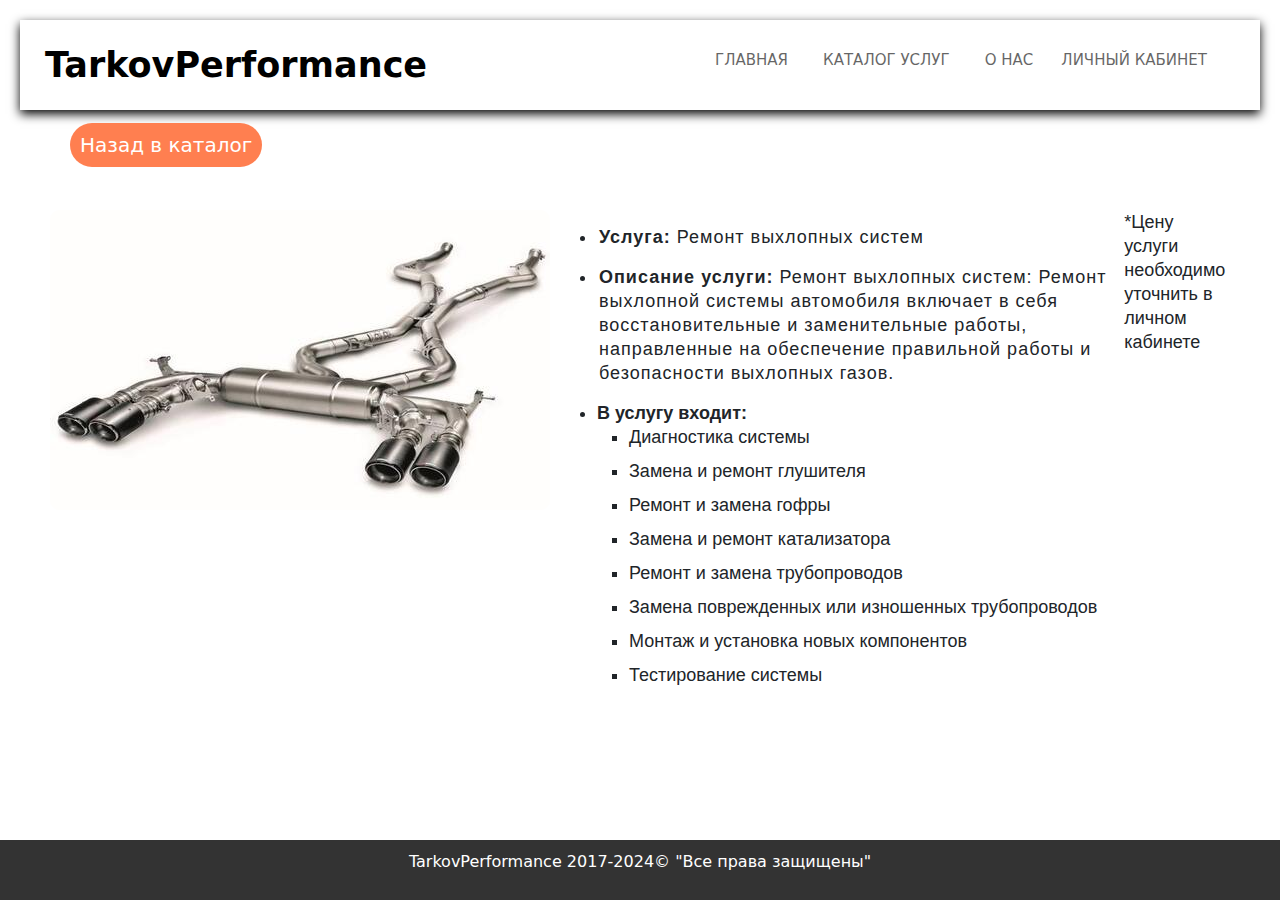
<file: vihlop.html>
<!doctype html>
<html lang="en">
  <head>
    <meta charset="utf-8">
    <meta name="viewport" content="width=device-width, initial-scale=1">
    <link rel="stylesheet" type="text/css" href="static/styles/style.css">
    <title>Vihlop</title>
    <link href="https://cdn.jsdelivr.net/npm/bootstrap@5.3.3/dist/css/bootstrap.min.css" rel="stylesheet" integrity="sha384-QWTKZyjpPEjISv5WaRU9OFeRpok6YctnYmDr5pNlyT2bRjXh0JMhjY6hW+ALEwIH" crossorigin="anonymous">
  </head>


  <header>

    <nav class="menu">
      
      <div class="lootbox1">
        <a href="index.html" class="menu-brand">TarkovPerformance</a>
          <div>
        
        <div class="menu-wrap"> 
          <ul class="menu-cont">
            <input type="checkbox" id="checkbox-toggle">
            <label for="checkbox-toggle" class="hamburger"><span class="hamburger-line"></span></label>
            <div class="menuha">
              <li><a href="index.html">ГЛАВНАЯ</a></li>
              <li><a href="catalog.html">КАТАЛОГ УСЛУГ</a></li>
              <li><a href="info.html">О НАС</a></li>
              <li> 
                <btn class="btn-custom" type="button" data-bs-toggle="modal" data-bs-target="#registrationModal">
                  <span>ЛИЧНЫЙ КАБИНЕТ</span>
                </btn>
              </li>
            </div>
          </ul>
        </div>
      </div>
    </nav>
     <div class="modal fade" id="registrationModal" tabindex="-1" aria-labelledby="registrationModalLabel" aria-hidden="true">
          <div class="modal-dialog">
            <div class="modal-content">
              <div class="modal-header">
                <h5 class="modal-title" id="registrationModalLabel">Форма регистрации</h5>
                <button type="button" class="btn-close" data-bs-dismiss="modal" aria-label="Close"></button>
              </div>
              <div class="modal-body">
                <form>
                  <div class="mb-3">
                    <label for="username" class="form-label">Имя пользователя</label>
                    <input type="text" class="form-control" id="username" required>
                  </div>
                  <div class="mb-3">
                    <label for="email" class="form-label">Электронная почта</label>
                    <input type="email" class="form-control" id="email" required>
                  </div>
                  <div class="mb-3">
                    <label for="password" class="form-label">Пароль</label>
                    <input type="password" class="form-control" id="password" required>
                  </div>
                  <button type="submit" class="btn btn-primary">Зарегистрироваться</button>
                </form>
              </div>
            </div>
          </div>
        </div>     
  </header>


  <body>
        
    <a class="backtocatalog" href="javascript:history.back()">Назад в каталог</a>

    <div class="ServicePage">
        <a href="static/images/vihlop2.jpg" target="_blank">
            <img src="static/images/vihlop2.jpg" class="PageImage">
        </a>
        <ul id="description">
            <li>
                <p class="ServiceText">
                    <span class="ServiceTextHead">Услуга:</span>
                    Ремонт выхлопных систем
                </p>
            </li>
    
            <li>
                <p class="ServiceText">
                    <span class="ServiceTextHead">Описание услуги:</span>
                   
Ремонт выхлопных систем:

Ремонт выхлопной системы автомобиля включает в себя восстановительные и заменительные работы, направленные на обеспечение правильной работы и безопасности выхлопных газов.
            <li>
                <span class="ServiceTextHead">В услугу входит:</span>
                <ul id="characht" type="square">
                    <li>Диагностика системы</li>
                    <li>Замена и ремонт глушителя</li>
                    <li>Ремонт и замена гофры</li>
                    <li>Замена и ремонт катализатора</li>
                    <li>Ремонт и замена трубопроводов</li>
                    <li>Замена поврежденных или изношенных трубопроводов</li>
                    <li>Монтаж и установка новых компонентов</li>
                    <li>Тестирование системы</li>
                </ul>
            </li>
        </ul>
        <p>*Цену услуги необходимо уточнить в личном кабинете</p>
    </div>
    

  <footer>
    <p>TarkovPerformance 2017-2024&copy; "Все права защищены"</p>
  </footer>
  

    <script src="https://cdn.jsdelivr.net/npm/bootstrap@5.3.3/dist/js/bootstrap.bundle.min.js" integrity="sha384-YvpcrYf0tY3lHB60NNkmXc5s9fDVZLESaAA55NDzOxhy9GkcIdslK1eN7N6jIeHz" crossorigin="anonymous"></script>
  </body>
</html>
</file>
<file: static/styles/style.css>
.menu {
    width: 100%;
    height: 90px;
    box-shadow: 0 4px 10px rgba(0, 0, 0, 1);
}

.menu .lootbox1 {
    height: inherit;
    display: flex;
    align-items: center;
    justify-content: space-between;
    margin-left: 25px;
}

.menu-cont {
    list-style-type: none ;
    padding-left: 0;
    margin-bottom: 0;
    margin-right: 50px;
}

.menu-cont li {
    display: inline-block;

}

.menu-cont li a{
    display: inline-block;
    color: black;
    opacity: 0.6;
    text-decoration: none;
    padding: 10px;
    transition: all 0.09s ease-in-out;
    margin-right: 10px;
    border-right: 25px;
    font-size: 15px;
}

.menu-cont li a:hover {
    opacity: 1;
} 

.menu-wrap {
    display:  flex;
    flex-flow: row nowrap;
} 

.menu-brand {
    font-weight: 700;
    font-size: 35px;
    text-decoration: none;
    color: black;
}
.menu-brand:hover {
    color: blueviolet;
    transition: all 0.11s ease-in-out;
}


.btn-custom {
    color: black;
    opacity: 0.6;
    border-color: white; 
    border: solid transparent;
    text-decoration: none;
    transition: all 0.09s ease-in-out;
    font-size: 15px;
}

.btn-custom:hover {
    opacity: 1;
}


.part {
    opacity: 0.0;
    transition: all 0.9s ease;
}

.part:hover {
    opacity: 0.7;
}

body {
    font-family: Arial, sans-serif;
    margin: 0;
    padding: 0;
    background-color: #f4f4f4;
    color: #333;
}
header {
    color: black;   
    padding: 20px;
    text-align: center;
}

.cont2 {
    max-width: 1200px;
    margin: 20px auto;
    padding: 50px 20px;
}

#MainServ {
    list-style-type: none;
    padding: 0;
}

li {
    margin-bottom: 10px;
}

footer {
    background-color: #333;
    color: #fff;
    text-align: center;
    padding: 10px 0;
    bottom: 0;
    position: fixed;
    width: 100%;
    left: 0;
}

.usluga {
    text-decoration: none;
    color: blueviolet;
}

.uslugi2 {
    text-decoration: none;
    color: black;
    transition: all 0.09s ease-in-out;
}

.uslugi2:hover {
    opacity: 0.7;
}

.ServicePage {
    font-family: Arial, sans-serif;
    text-align: left;
    display: flex;
    margin: 50px;
    font-size: 18px;
    font-weight: 400px;
    line-height: 24px;
}

.ServiceText {
    font-family: Arial, sans-serif;
    margin-left: 2px;
    word-wrap: break-word;
    font-family: Arial, Helvetica, sans-serif;
    letter-spacing: 1px ;
}

.ServiceTextHead{
    font-weight: bold;
}

.PageImage{
    width: 500px;
    height: 300px;
    border-radius: 10px;
}

#description {
       margin: 15px;
       
}

.backtocatalog {
    margin-left: 70px;
    margin-top: 20px;
    font-size: 20px;
    padding: 10px;
    background-color: coral;
    border-radius: 100px;
    width: 105px;
    height: 75px;
    text-align: center;
    text-decoration: none;
    color: white;
}


.lootboxchoose {
    max-width: 500px;
    margin: 0 auto;
    background-color: #ffffff;
    padding: 20px;
    border-radius: 8px;
    box-shadow: 0 0 10px rgba(0, 0, 0, 0.1);
}

.form-group {
    margin-bottom: 15px;
}

label {
    display: block;
    margin-bottom: 8px;
    font-weight: bold;
}

select {
    width: 100%;
    padding: 10px;
    border-radius: 4px;
    border: 1px solid #ddd;
}

button {
    padding: 10px 20px;
    background-color: #007bff;
    color: #ffffff;
    border: none;
    border-radius: 4px;
    cursor: pointer;
}

button:hover {
    background-color: #0056b3;
}

.selected-car {
    margin-bottom: 20px;
}

.selected-car p {
    margin-bottom: 10px;
}

.changepress {
    display: inline-block;
    padding: 10px 20px;
    background-color: #007bff;
    color: #ffffff;
    border: none;
    border-radius: 4px;
    cursor: pointer;
    text-decoration: none;
    transition: background-color 0.3s ease;
}

.changepress:hover {
    background-color: #0056b3;
}

#checkbox-toggle {
    display: none;
}

.hamburger {
    display: none;
    font-size: 24px;
    cursor: pointer;
}

.hamburger-line {
    background-color: black;
    display: block;
    height: 3px;
    position: relative;
    width: 24px;
}

.hamburger-line::before,
.hamburger-line::after {
    background-color: black;
    content: "";
    display: block;
    position: absolute;
    transition: all 0.3;
    width: 100%;
    height: 100%;
}

.hamburger-line::before {
    top: 7px;
}

.hamburger-line::after {
top: -7px;
}

@media (max-width: 920px){

.menuha{
    max-height: 0;
    overflow: hidden;
    position: absolute;
    background-color: gray;
    text-align: center;
    right: 0;
    left: 0;
}

#checkbox-toggle:checked ~ .menuha{
    display: block;
    max-height: 100%;
    transition: all 0.5s;
}

.hamburger {
    display: block;
    padding: 20px 0;
}

#checkbox-toggle:checked ~ .hamburger .hamburger-line {
    background-color: transparent;
}

#checkbox-toggle:checked ~ .hamburger .hamburger-line::before {
    transform: rotate(-45deg);
    top: 0;
}

#checkbox-toggle:checked ~ .hamburger .hamburger-line::after {
    transform: rotate(45deg);
    top: 0;
}
}

@media (max-width: 1200px) {
    .ServicePage {
        flex-direction: column; 
        align-items: center; 
    }
    
    .PageImage, #description {
        width: 100%;
        height: auto; 
    }
    
    .PageImage {
        margin-bottom: 20px;
    }
    
}
</file>
